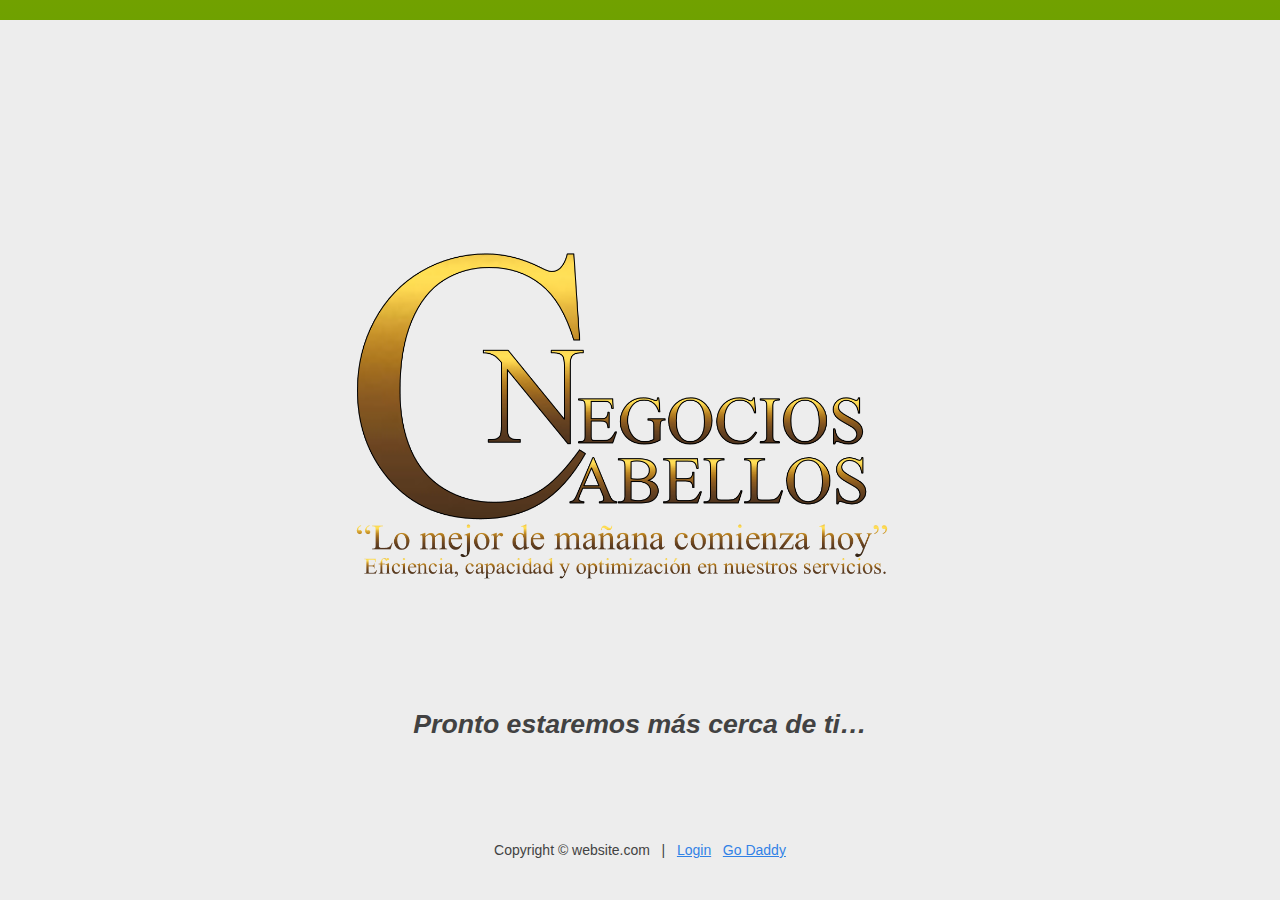
<file: indexmuestra.html>
<!DOCTYPE html>
<html lang="en">
<head>
	<meta charset="utf-8" />

	<meta http-equiv="X-UA-Compatible" content="IE=edge,chrome=1" />

	<title>Welcome</title>
	<link href="layout-styles.css" rel="stylesheet" type="text/css" media="screen" />
</head>

<body> 
<div class="wrap"> 
  <div class="top-bar"></div> 
  <div class="welcome-container text-center coming-soon-wrap"> 
    <div style="text-align: center;"><img width="800" height="600" align="middle" alt="" style="width: 800px; height: 600px;" src="picture_library/logo%20dorado.png" /><br /><b><i><span style="font-size: 20pt; line-height: 107%;">Pronto estaremos más cerca de ti…</span></i></b><br />
    </div> 
    <div><br /> 
    </div> 
    <div><br /> 
    </div> 
    <div><br /> 
    </div> 
  </div> 
</div> 
<div class="footer">		Copyright © website.com&nbsp;&nbsp; | &nbsp;&nbsp;<a onclick="redirectToLogin();" href="#">Login</a>&nbsp;&nbsp; <a href="http://www.godaddy.com">Go Daddy</a> 
</div> 
<script type="text/javascript">var fqdn = "P3NWVPWEB080.shr.prod.phx3.secureserver.net";
		document.getElementById( 'hostname' ).textContent = window.location.hostname;

		redirectToLogin = function() {
			window.location.href = "https://" + fqdn + ":8443";
		}
</script> </body>
</html>
</file>
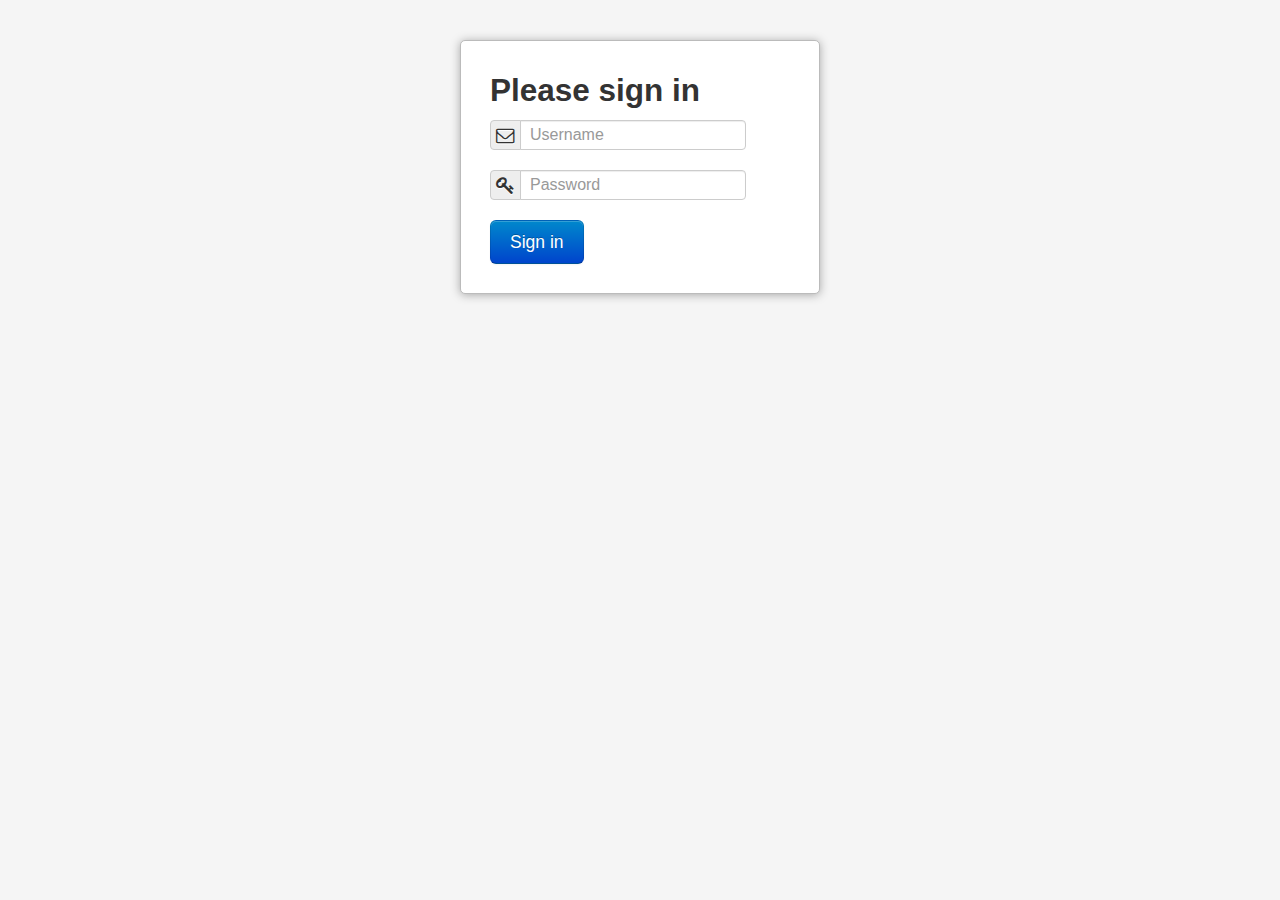
<file: admin/login.html>
<!DOCTYPE html>
<html class="no-js">
<head>
    <meta charset="utf-8">
    <title>bracketCMS</title>
    <meta name="description" content="">
    <meta name="viewport" content="width=device-width">

    <link rel="stylesheet" href="css/bootstrap.min.css">
    <link rel="stylesheet" href="css/font-awesome.min.css">

    <style type="text/css">

        body
        {
            padding-top: 40px;
            padding-bottom: 40px;
            background-color: #f5f5f5;
        }

        .form-signin
        {
            max-width: 300px;
            padding: 19px 29px 29px;
            margin: 0 auto 20px;
            background-color: #fff;
            border: 1px solid #bbb;
            -webkit-border-radius: 5px;
            -moz-border-radius: 5px;
            border-radius: 5px;
            box-shadow: 0 1px 10px #a7a7a7, inset 0 1px 0 #fff;
        }

        .form-signin .form-signin-heading,
        .form-signin .checkbox
        {
            margin-bottom: 10px;
        }

        .form-signin input[type="text"],
        .form-signin input[type="password"]
        {
            font-size: 16px;
            height: auto;
            margin-bottom: 15px;
            padding: 4px 9px;
        }

    </style>
</head>
<body>

<div class="container">
    <form class="form-signin" method="post">

        <h2 class="form-signin-heading">Please sign in</h2>

        <div class="input-prepend">
            <span class="add-on"><i class="icon-large icon-envelope"></i></span>
            <input class="span3" type="text" name="username" placeholder="Username">
        </div>
        <div class="input-prepend">
            <span class="add-on"><i class="icon-large icon-key"></i></span>
            <input class="span3" type="password" name="password" placeholder="Password">
        </div>
        <button class="btn btn-large btn-primary" type="submit" name="submit">Sign in</button>
    </form>
</div>
<!-- /container -->

</body>
</html>
</file>
<file: layout-styles.css>
html,body {
	height: 100%;
}

* {
    -moz-box-sizing: border-box;
}

body {
	background-color: #ededed;
	color: #424242;
	margin: 0;
	font-family:"Helvetica Neue",Helvetica,Arial,sans-serif;
	font-size:14px;
	line-height:1.428571429;
}

h1,h2,h3,h4,h5,h6,.h1,.h2,.h3,.h4,.h5,.h6{font-family:"HelveticaNeue-Light","Helvetica Neue Light","Helvetica Neue",Helvetica,Arial,"Lucida Grande",sans-serif;font-weight:normal;line-height:1.1;color:#333}h1 small,h2 small,h3 small,h4 small,h5 small,h6 small,.h1 small,.h2 small,.h3 small,.h4 small,.h5 small,.h6 small{font-weight:normal;line-height:1}
h1,.h1{font-size:45px;line-height:48px}
h2,.h2{font-size:36px;line-height:42px}
h3,.h3{font-size:28px;line-height:36px}
h4,.h4{font-size:24px;line-height:25px}
h5,.h5{font-size:20px;line-height:24px}
h6,.h6{font-size:18px;line-height:24px}

a{color:#3282e6;}
a:hover,a:focus{color:#165db5;text-decoration:underline}

.text-center{text-align:center}

.wrap {
	min-height: 100%;
	.display: table;
	.height: 100%;
}

.top-bar {
	height: 20px;
	background: #71a100;
	background: url([data-uri]);
	background: -moz-linear-gradient(top,  #71a100 0%, #6fa100 100%);
	background: -webkit-gradient(linear, left top, left bottom, color-stop(0%,#71a100), color-stop(100%,#6fa100));
	background: -webkit-linear-gradient(top,  #71a100 0%,#6fa100 100%);
	background: -o-linear-gradient(top,  #71a100 0%,#6fa100 100%);
	background: -ms-linear-gradient(top,  #71a100 0%,#6fa100 100%);
	background: linear-gradient(to bottom,  #71a100 0%,#6fa100 100%);
	filter: progid:DXImageTransform.Microsoft.gradient( startColorstr='#71a100', endColorstr='#6fa100',GradientType=0 );
}

:root .top-bar {
	filter: none \0/IE9;
}

.welcome-container {
	width: 1100px;
	margin: 0 auto;
	overflow: auto;
	padding-bottom: 60px;
}

.coming-soon-wrap {
	margin-top: 90px;
}

.frowny-face {
	text-align: center;
	font-size: 130px;
	color: #919191;
	line-height: 1.1;
	margin-top: 90px;
	margin-bottom: 70px;
}

.welcome-container h1 {
	margin-bottom: 1em;
}

.btn-primary {
    background-color: #7FB141;
    border-color: #648C33;
    color: #FFFFFF;
}

input, button, select, textarea {
    font-family: inherit;
    font-size: inherit;
    line-height: inherit;
}
button, html input[type="button"], input[type="reset"], input[type="submit"] {
    cursor: pointer;
}
button, select {
    text-transform: none;
}
button, input {
    line-height: normal;
}
button, input, select, textarea {
    font-family: inherit;
    font-size: 100%;
    margin: 0;
}

.btn {
    -moz-border-bottom-colors: none;
    -moz-border-left-colors: none;
    -moz-border-right-colors: none;
    -moz-border-top-colors: none;
    border-color: transparent;
    border-image: none;
    border-radius: 0 0 0 0;
    border-style: solid;
    border-width: 0 0 3px;
    cursor: pointer;
    display: inline-block;
    font-size: 14px;
    font-weight: 300;
    line-height: 1.42857;
    margin-bottom: 0;
    padding: 8px 20px;
    text-align: center;
    vertical-align: middle;
    white-space: nowrap;
    text-decoration: none;
}

.btn-primary {
    background-color: #7FB141;
    border-color: #648C33;
    color: #FFFFFF;
}


.btn-primary:hover, 
.btn-primary:focus, 
.btn-primary:active, 
.btn-primary.active {
    background-color: #729E3A;
    border-color: #496626;
    color: #fff;
}

.btn:hover, 
.btn:focus {
    text-decoration: none;
}

.login-container {
	text-align: right;
	margin: 20px;
}

.footer {
	position: relative;
	margin-top: -60px; /* negative value of footer height */
	height: 60px;
	clear:both;
	text-align: center;
	font-size: 14px;
}
</file>
